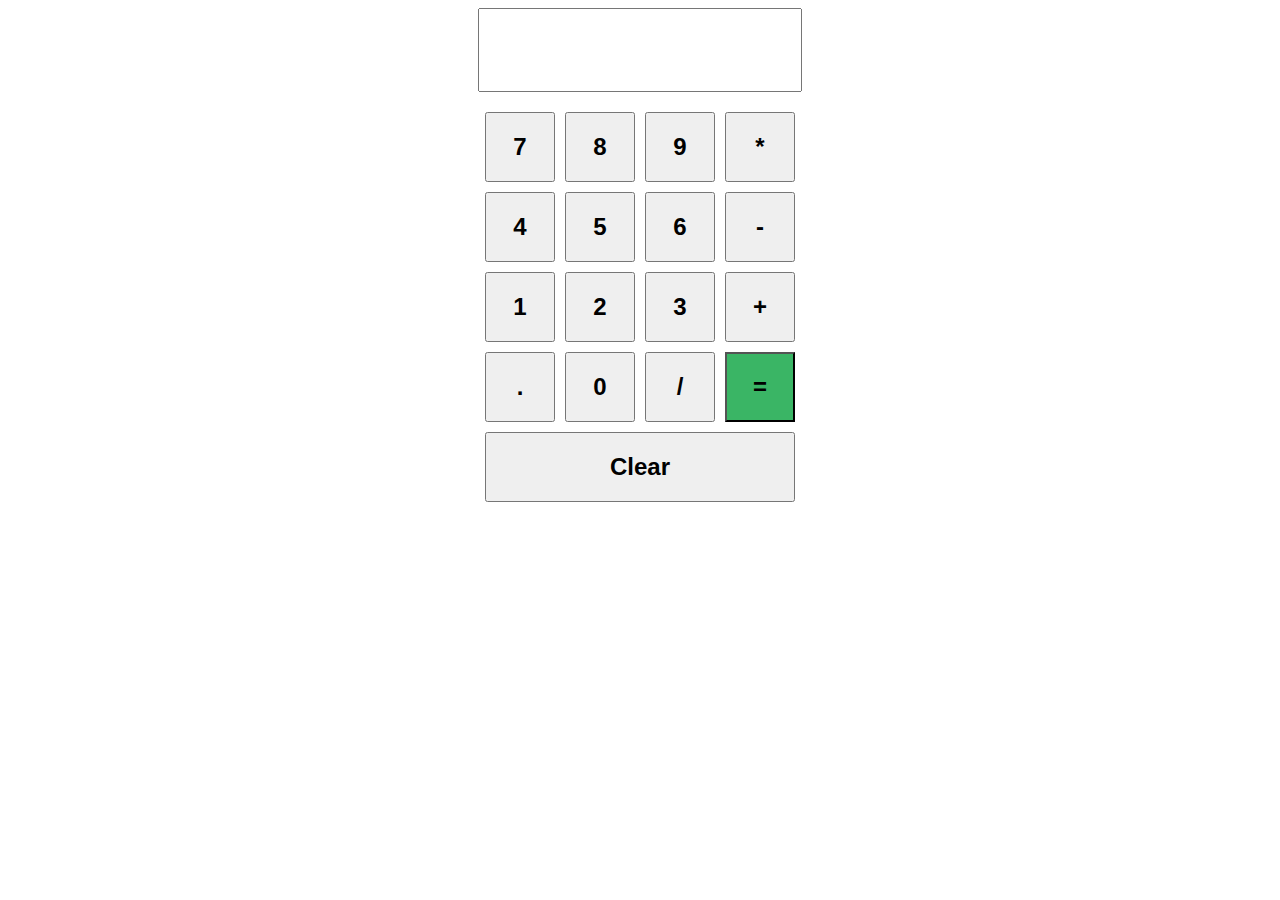
<file: webSiteThree/index.html>
<!DOCTYPE html>
<html lang="en">
<head>
  <meta charset="UTF-8">
  <meta name="viewport" content="width=device-width, initial-scale=1.0">
  <title>Calculator</title>
  <link rel="stylesheet" href="style.css">
</head>
<body>
  <div class="display">
    <input type="text" id="display" readonly>
  </div>
  <div class="firstBtns">
    <button id="seven">7</button>
    <button id="eight">8</button>
    <button id="nine">9</button>
    <button id="multiplication">*</button>
  </div>
  <div class="secondBtns">
    <button id="four">4</button>
    <button id="five">5</button>
    <button id="six">6</button>
    <button id="subtraction">-</button>
  </div>
  <div class="thirdBtns">
    <button id="one">1</button>
    <button id="two">2</button>
    <button id="three">3</button>
    <button id="addition">+</button>
  </div>
  <div class="fourthBtns">
    <button id="decimal">.</button>
    <button id="zero">0</button>
    <button id="devide">/</button>
    <button id="equal">=</button>
  </div>
  <div class="clear">
    <button id="clear">Clear</button>
  </div>

  <script src="script.js"></script>
</body>
</html>
</file>
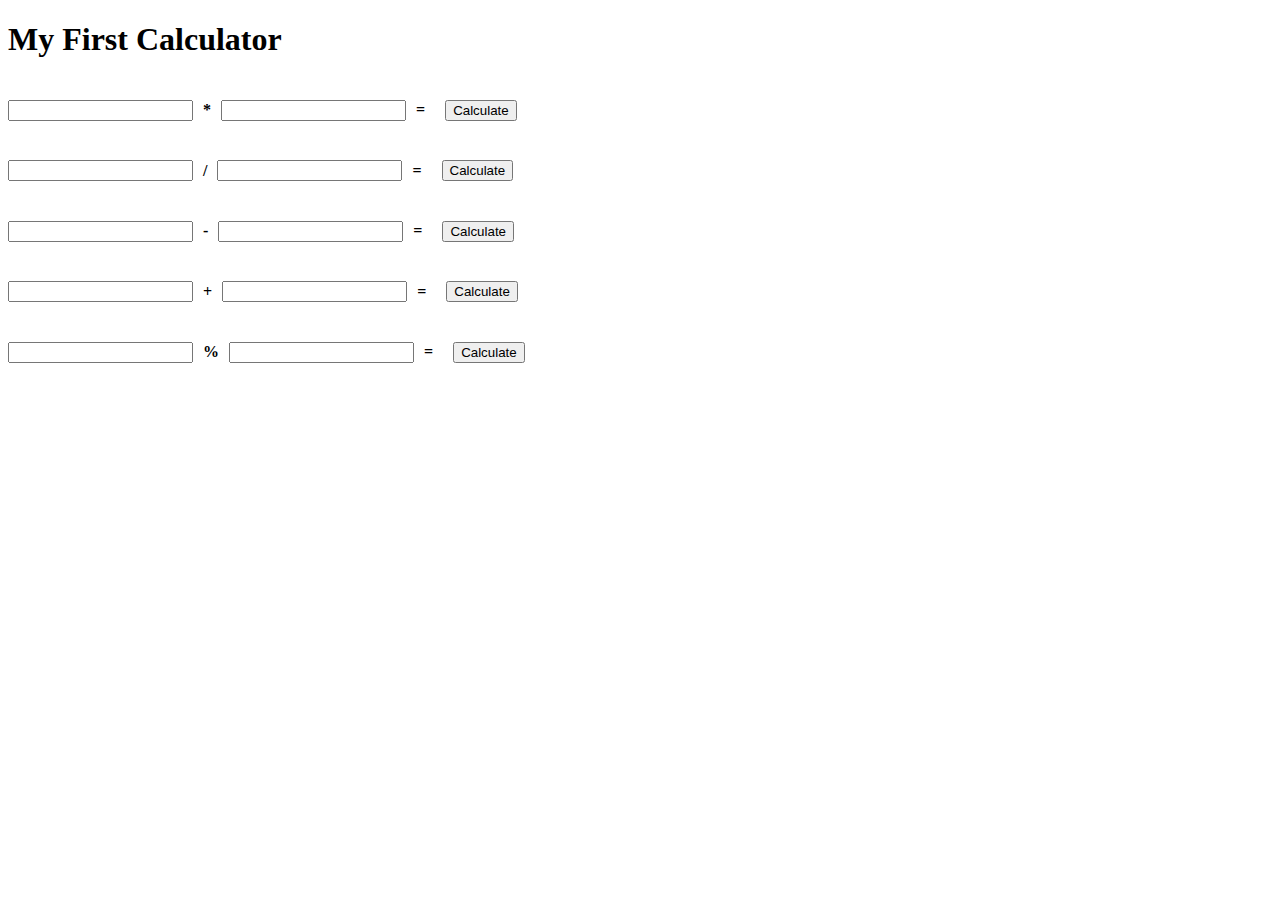
<file: webSiteTwo/index.html>
<!DOCTYPE html>
<html lang="en">
<head>
  <meta charset="UTF-8">
  <meta name="viewport" content="width=device-width, initial-scale=1.0">
  <title>Document</title>
</head>
<body>
 
  <h1>My First Calculator</h1>

  <div style="display: flex; align-items: center; gap: 10px;">
    <input type="number" id="multipleNumberOne">
    <h4>*</h4>
    <input type="number" id="multipleNumberTwo">
    <h4>=</h4>
    <h3 id="multipleResult"></h3>
    <button id="calcBtnMulti">Calculate</button>
  </div>
  
  <div style="display: flex; align-items: center; gap: 10px;">
    <input type="number" id="devideNumberOne">
    <h4>/</h4>
    <input type="number" id="devideNumberTwo">
    <h4>=</h4>
    <h3 id="devideResult"></h3>
    <button id="calcBtnDevide">Calculate</button>
  </div>

  <div style="display: flex; align-items: center; gap: 10px;">
    <input type="number" id="subtractionNumberOne">
    <h4>-</h4>
    <input type="number" id="subtractionNumberTwo">
    <h4>=</h4>
    <h3 id="subtractionResult"></h3>
    <button id="calcBtnSubtraction">Calculate</button>
  </div>

  <div style="display: flex; align-items: center; gap: 10px;">
    <input type="number" id="additionNumberOne">
    <h4>+</h4>
    <input type="number" id="additionNumberTwo">
    <h4>=</h4>
    <h3 id="additionResult"></h3>
    <button id="calcBtnAddition">Calculate</button>
  </div>

  <div style="display: flex; align-items: center; gap: 10px;">
    <input type="number" id="percentNumberOne">
    <h4>%</h4>
    <input type="number" id="percentNumberTwo">
    <h4>=</h4>
    <h3 id="percentResult"></h3>
    <button id="calcBtnPercent">Calculate</button>
  </div>

  <script src="script.js"></script>
</body>
</html>
</file>
<file: webSiteThree/style.css>
.firstBtns,
.secondBtns,
.thirdBtns,
.fourthBtns,
.clear {
  display: flex;
  justify-content: center;  
  gap: 10px;                 
  margin-bottom: 10px;       
}

button {
  width: 70px;
  height: 70px;
  font-size: 24px;
  font-weight: bold;
}

#display {
  width: 300px;
  height: 60px;
  font-size: 32px;
  text-align: center;
  margin-bottom: 20px;
  padding: 10px;

  display: block;
  margin-left: auto;
  margin-right: auto;
}

#equal {
  background-color: rgb(58, 181, 101);
}

#clear {
  width: 310px;
}
</file>
